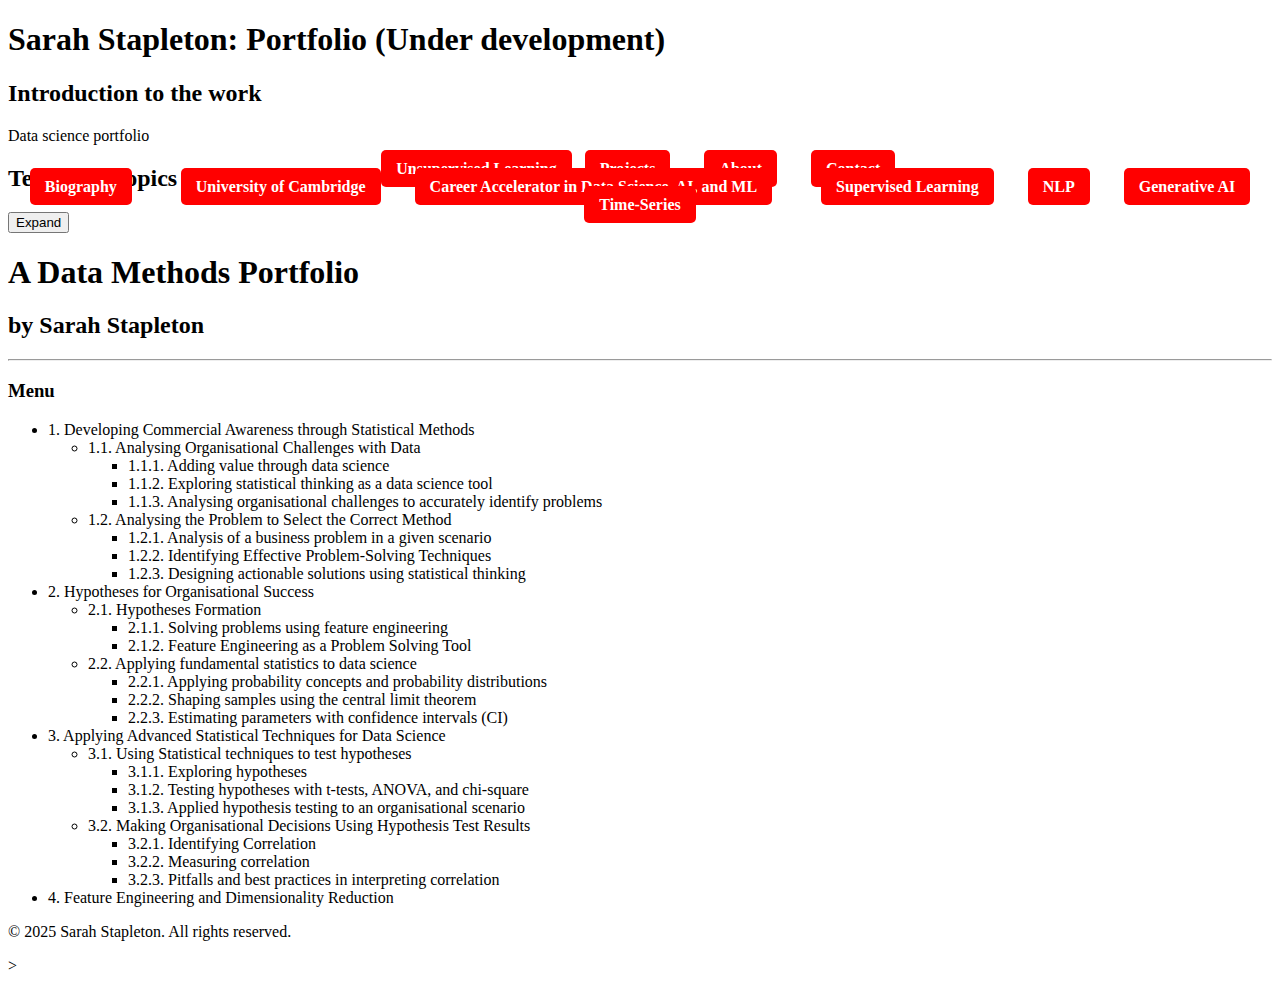
<file: index.html>
<!DOCTYPE html>
<html lang="en">
<head>
  <meta charset="UTF-8">
  <meta name="viewport" content="width=device-width, initial-scale=1.0">
  <title>Data Methods  Portfolio</title>
  <link rel="stylesheet" href="/css/style.css">
  <style>
    nav {
      position: absolute;
      top: 1.5in;
      left: 0;
      width: 100%;
      text-align: center;
    }
    nav ul {
      list-style: none;
      padding: 0;
    }
    nav ul li {
      display: inline-block;
      margin: 0 15px;
    }
    nav ul li a {
      background-color: red;
      color: white;
      padding: 10px 15px;
      text-decoration: none;
      font-weight: bold;
      border-radius: 5px;
    }
    nav ul li a:hover {
      background-color: darkred;
    }
<ul>
  <li>Unsupervised Learning</li>
  <li>Supervised Learning</li>
  <li>NLP</li>
  <li>Time-Series</li>
  <li>LLMs/SLMs</li>
  <li>Reinforcement Learning</li>
</ul>
  </style>
</head>
<body>

  <header>
    <h1>Sarah Stapleton:  Portfolio (Under development)</h1>
    <nav>
      <ul>
        <li><a href="/">Home</a></li>
        <li><a href="/blog">Blog</a></li>
        <li><a href="/projects">Projects</a></li>
        <li><a href="/about">About</a></li>
        <li><a href="/contact">Contact</a></li>
      </ul>
    </nav>
  </header>

  <main>

    <section>
      <h2>Introduction to the work</h2>
      <p>Data science portfolio</p>
    </section>

    <section>
  <h2>Technical Topics</h2>
  <button onclick="toggleVisibility('technical-topics')">Expand</button>
  <div id="technical-topics" style="display: none;">
    <ul>
      <li>Unsupervised Learning</li>
      <li>Supervised Learning</li>
      <li>NLP</li>
      <li>Time-Series</li>
      <li>LLMs/SLMs</li>
      <li>Reinforcement Learning</li>
    </ul>
  </div>
</section>
<header>
  <div class="title-section">
    <h1>A Data Methods Portfolio</h1>
    <h2>by Sarah Stapleton</h2>
    <hr>
  </div>

  <nav class="top-banner">
    <ul>
      <li><a href="/biography">Biography</a></li>
      <li class="dropdown">
        <a href="/unsupervised-learning">Unsupervised Learning</a>
        <ul class="dropdown-content">
          <li><a href="/unsupervised-learning/cambridge">University of Cambridge</a></li>
          <li><a href="/unsupervised-learning/cambridge/career-accelerator">Career Accelerator in Data Science, AI, and ML</a></li>
        </ul>
      </li>
      <li><a href="/supervised-learning">Supervised Learning</a></li>
      <li><a href="/nlp">NLP</a></li>
      <li><a href="/generative-ai">Generative AI</a></li>
      <li><a href="/time-series">Time-Series</a></li>
    </ul>
  </nav>
</header>

<aside class="sidebar">
  <h3>Menu</h3>
  <ul>
    <li>1. Developing Commercial Awareness through Statistical Methods
      <ul>
        <li>1.1. Analysing Organisational Challenges with Data
          <ul>
            <li>1.1.1. Adding value through data science</li>
            <li>1.1.2. Exploring statistical thinking as a data science tool</li>
            <li>1.1.3. Analysing organisational challenges to accurately identify problems</li>
          </ul>
        </li>
        <li>1.2. Analysing the Problem to Select the Correct Method
          <ul>
            <li>1.2.1. Analysis of a business problem in a given scenario</li>
            <li>1.2.2. Identifying Effective Problem-Solving Techniques</li>
            <li>1.2.3. Designing actionable solutions using statistical thinking</li>
          </ul>
        </li>
      </ul>
    </li>
    <li>2. Hypotheses for Organisational Success
      <ul>
        <li>2.1. Hypotheses Formation
          <ul>
            <li>2.1.1. Solving problems using feature engineering</li>
            <li>2.1.2. Feature Engineering as a Problem Solving Tool</li>
          </ul>
        </li>
        <li>2.2. Applying fundamental statistics to data science
          <ul>
            <li>2.2.1. Applying probability concepts and probability distributions</li>
            <li>2.2.2. Shaping samples using the central limit theorem</li>
            <li>2.2.3. Estimating parameters with confidence intervals (CI)</li>
          </ul>
        </li>
      </ul>
    </li>
    <li>3. Applying Advanced Statistical Techniques for Data Science
      <ul>
        <li>3.1. Using Statistical techniques to test hypotheses
          <ul>
            <li>3.1.1. Exploring hypotheses</li>
            <li>3.1.2. Testing hypotheses with t-tests, ANOVA, and chi-square</li>
            <li>3.1.3. Applied hypothesis testing to an organisational scenario</li>
          </ul>
        </li>
        <li>3.2. Making Organisational Decisions Using Hypothesis Test Results
          <ul>
            <li>3.2.1. Identifying Correlation</li>
            <li>3.2.2. Measuring correlation</li>
            <li>3.2.3. Pitfalls and best practices in interpreting correlation</li>
          </ul>
        </li>
      </ul>
    </li>
    <li>4. Feature Engineering and Dimensionality Reduction</li>
  </ul>
</aside>


  </main>

  <footer>
    <p>&copy; 2025 Sarah Stapleton. All rights reserved.</p>
  </footer>>

  <script>
    function toggleVisibility(id) {
      var element = document.getElementById(id);
      if (element.style.display === "none") {
        element.style.display = "block";
      } else {
        element.style.display = "none";
      }
    }
  </script>

</body>
</html>
</file>
<file: css/style.css>
nav {
  position: absolute;
  top: 1.5in;
  left: 0;
  width: 100%;
  text-align: center;
}
nav ul {
  list-style: none;
  padding: 0;
}
nav ul li {
  display: inline-block;
  margin: 0 15px;
}
nav ul li a {
  background-color: red;
  color: white;
  padding: 10px 15px;
  text-decoration: none;
  font-weight: bold;
  border-radius: 5px;
}
nav ul li a:hover {
  background-color: darkred;
}
</file>
